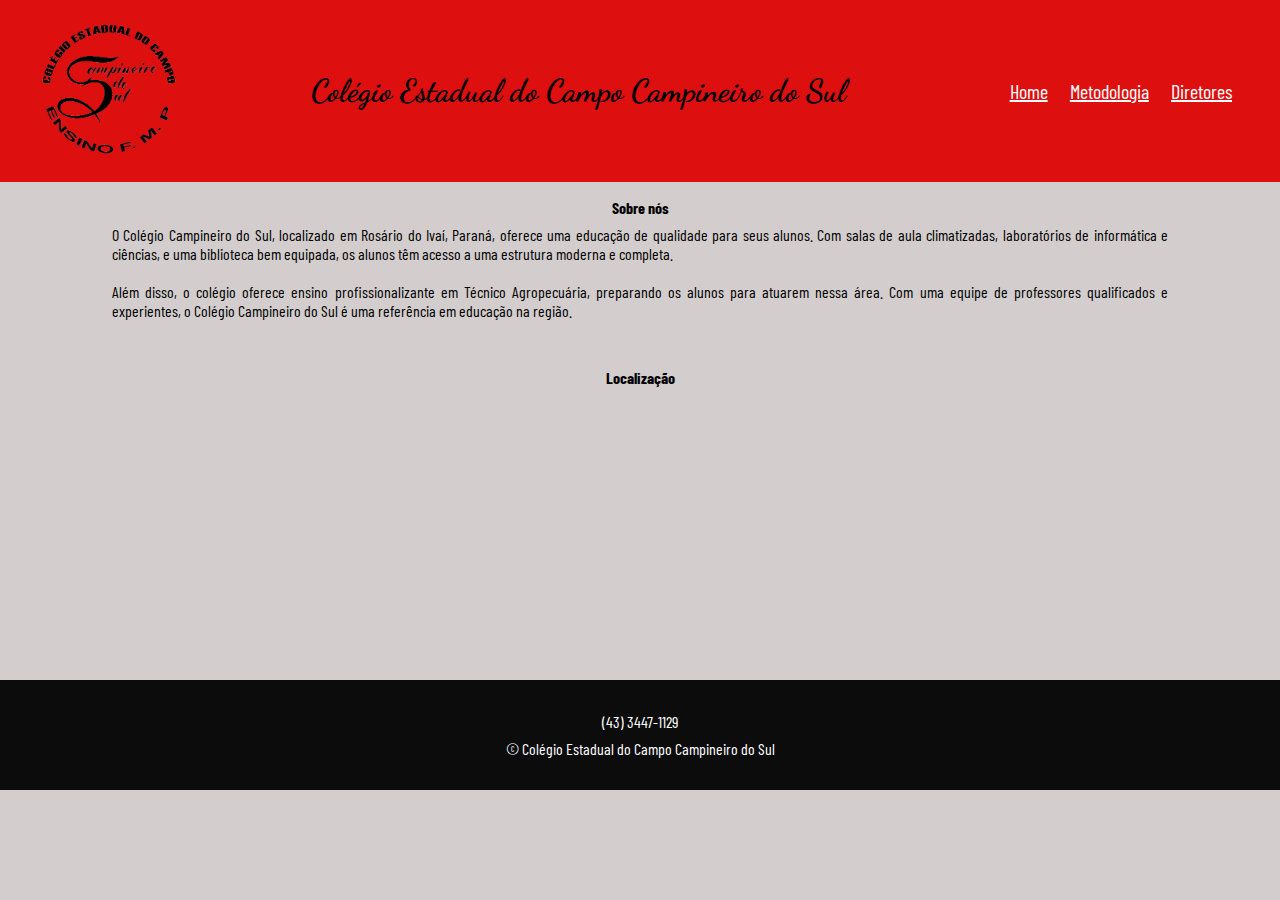
<file: index.html>
<!DOCTYPE html>
<html lang="pt-br">
<head>
    <meta charset="UTF-8">
    <meta http-equiv="X-UA-Compatible" content="IE=edge">
    <meta name="viewport" content="width=device-width, initial-scale=1.0">
    <link rel="stylesheet" href="styles.css">
    <link rel="preconnect" href="https://fonts.googleapis.com">
    <link rel="preconnect" href="https://fonts.gstatic.com" crossorigin>
    <link href="https://fonts.googleapis.com/css2?family=Dancing+Script:wght@700&display=swap" rel="stylesheet">
    <link href="https://fonts.googleapis.com/css2?family=Barlow+Condensed&display=swap" rel="stylesheet">
    <title>Colégio | Home</title>
</head>
<body>
    <header class="cabecalho">
        <img src="imagens/logo.png" alt="Logo colégio de Campineiro" class="logo">
        <h1 class="titulo__cabecalho">Colégio Estadual do Campo Campineiro do Sul</h1>
        <ul class="lista">
            <li class="itens"><a href="index.html" class="links">Home</a></li>
            <li class="itens"><a href="metodologia.html" class="links">Metodologia</a></li>
            <li class="itens"><a href="diretores.html" class="links">Diretores</a></li>
        </ul>
    </header>

    <section class="container">

        <div class="sobre__nos">
            <h2 class="titulo__sobre">
                Sobre nós
            </h2>
            <p class="descricao__sobre-nos">
                O Colégio Campineiro do Sul, localizado em Rosário do Ivaí, Paraná, oferece uma educação de qualidade para seus alunos. Com salas de aula climatizadas, laboratórios de informática e ciências, e uma biblioteca bem equipada, os alunos têm acesso a uma estrutura moderna e completa.
                <br>
                <br>
            </p>
            <p class="descricao__sobre-nos">
                Além disso, o colégio oferece ensino profissionalizante em Técnico Agropecuária, preparando os alunos para atuarem nessa área. Com uma equipe de professores qualificados e experientes, o Colégio Campineiro do Sul é uma referência em educação na região.
            </p>
        </div>

        <div class="localizacao">
            <h2 class="titulo__localizacao">Localização</h2>
            <iframe src="https://www.google.com/maps/embed?pb=!1m18!1m12!1m3!1d3635.4674168845036!2d-51.15190148500758!3d-24.330205484306735!2m3!1f0!2f0!3f0!3m2!1i1024!2i768!4f13.1!3m3!1m2!1s0x94ebe2925f4c9fc7%3A0xe8049caa53d79ae1!2sCol%C3%A9gio%20Estadual%20Do%20Campo%20De%20Campineiro%20Do%20Sul!5e0!3m2!1spt-BR!2sbr!4v1678455305182!5m2!1spt-BR!2sbr" width="95%" height="250px" style="border:0;" allowfullscreen="" loading="lazy" referrerpolicy="no-referrer-when-downgrade"></iframe>
        </div>

    </section>

    <footer class="rodape">
        <p class="contato">(43) 3447-1129</p>
        <p class="copy">&copy Colégio Estadual do Campo Campineiro do Sul</p>
    </footer>
</body>
</html>
</file>
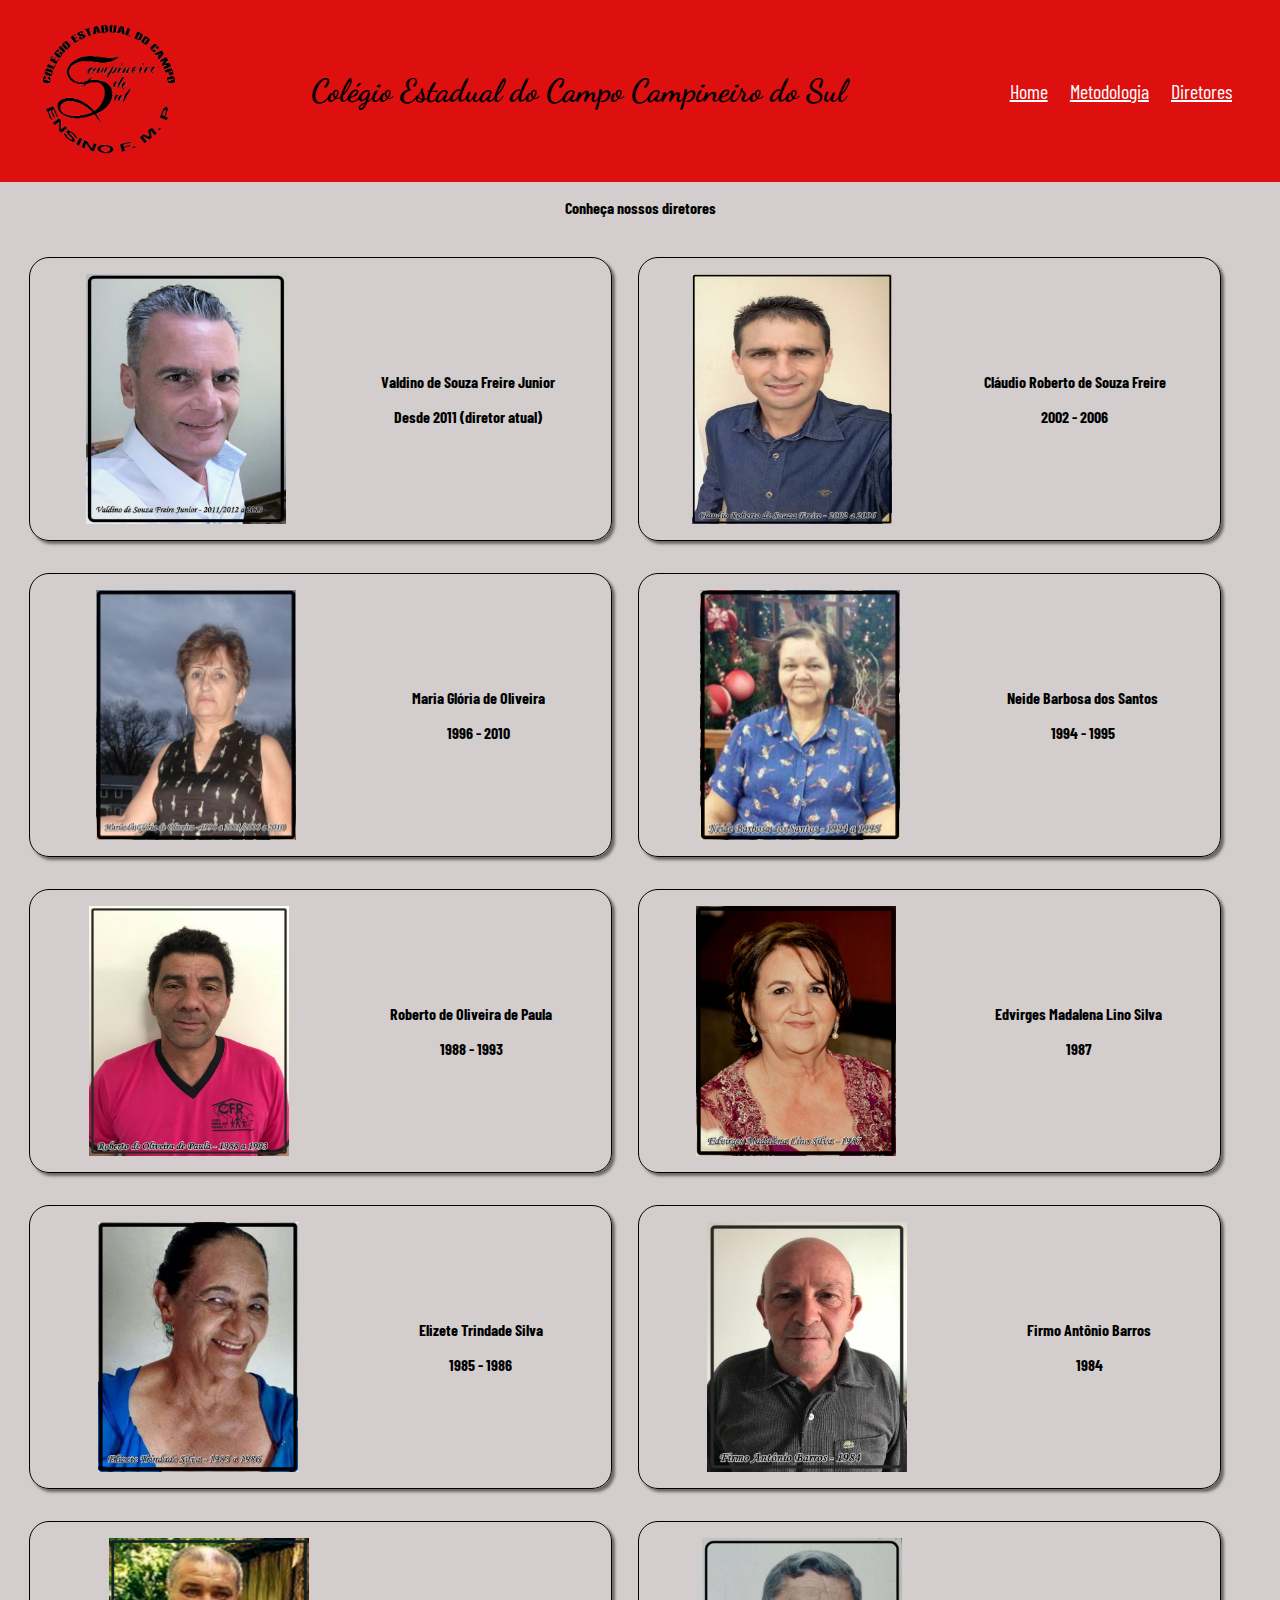
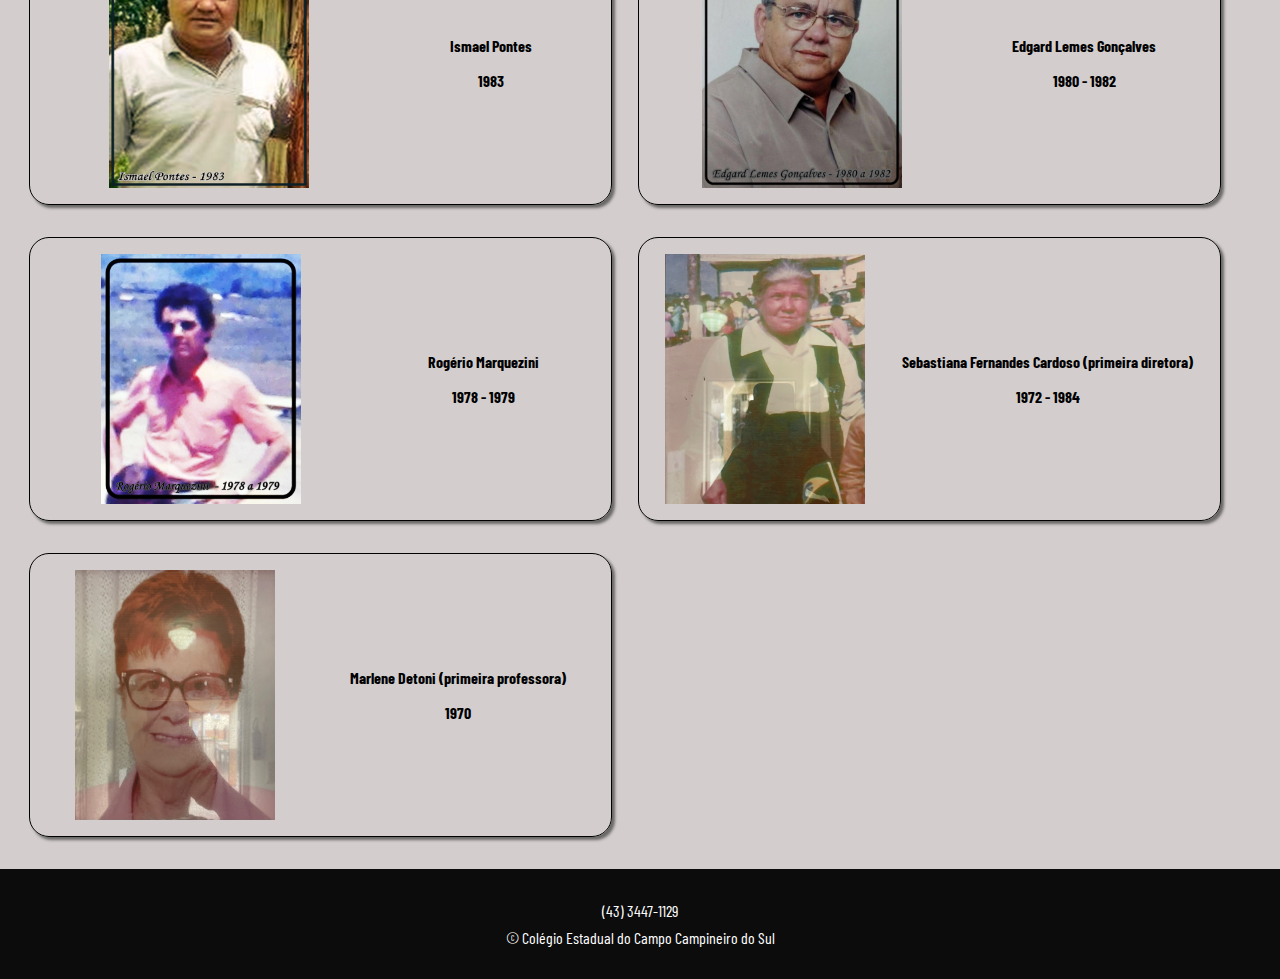
<file: diretores.html>
<!DOCTYPE html>
<html lang="pt-br">
<head>
    <meta charset="UTF-8">
    <meta http-equiv="X-UA-Compatible" content="IE=edge">
    <meta name="viewport" content="width=device-width, initial-scale=1.0">
    <link rel="preconnect" href="https://fonts.googleapis.com">
    <link rel="preconnect" href="https://fonts.gstatic.com" crossorigin>
    <link href="https://fonts.googleapis.com/css2?family=Dancing+Script:wght@700&display=swap" rel="stylesheet">
    <link href="https://fonts.googleapis.com/css2?family=Barlow+Condensed&display=swap" rel="stylesheet">
    <link rel="stylesheet" href="styles.css">
    <title>Colégio | Diretores</title>
</head>
<body>
    <header class="cabecalho">
        <img src="imagens/logo.png" alt="Logo colégio de Campineiro" class="logo">
        <h1 class="titulo__cabecalho">Colégio Estadual do Campo Campineiro do Sul</h1>
        <ul class="lista">
            <li class="itens"><a href="index.html" class="links">Home</a></li>
            <li class="itens"><a href="metodologia.html" class="links">Metodologia</a></li>
            <li class="itens"><a href="diretores.html" class="links">Diretores</a></li>
        </ul>
    </header>

    <h2 class="titulo__diretores">
        Conheça nossos diretores
    </h2>

    <section class="diretores">

        <div class="imagens__diretores diretor__atual">
            <img src="imagens/junior.jpg" alt="" class="img__diretores">
            <div class="descricao__diretor">
                <p class="nome">Valdino de Souza Freire Junior</p>
                <p class="ano">Desde 2011 (diretor atual)</p>
            </div>
        </div>

        
        <div class="imagens__diretores">
            <img src="imagens/claudio.jpg" alt="" class="img__diretores">
            <div class="descricao__diretor">
                <p class="nome">Cláudio Roberto de Souza Freire</p>
                <p class="ano">2002 - 2006</p>
            </div>
        </div>


        <div class="imagens__diretores">
            <img src="imagens/glorinha.jpg" alt="" class="img__diretores">
            <div class="descricao__diretor">
                <p class="nome">Maria Glória de Oliveira</p>
                <p class="ano">1996 - 2010</p>
            </div>
        </div>


        <div class="imagens__diretores">
            <img src="imagens/neide.jpg" alt="" class="img__diretores">
            <div class="descricao__diretor">
                <p class="nome">Neide Barbosa dos Santos</p>
                <p class="ano">1994 - 1995</p>
            </div>
        </div>


        <div class="imagens__diretores">
            <img src="imagens/roberto.jpg" alt="" class="img__diretores">
            <div class="descricao__diretor">
                <p class="nome">Roberto de Oliveira de Paula</p>
                <p class="ano">1988 - 1993</p>
            </div>
        </div>


        <div class="imagens__diretores">
            <img src="imagens/edvirges.jpg" alt="" class="img__diretores">
            <div class="descricao__diretor">
                <p class="nome">Edvirges Madalena Lino Silva</p>
                <p class="ano">1987</p>
            </div>
        </div>


        <div class="imagens__diretores">
            <img src="imagens/elizete.jpg" alt="" class="img__diretores">
            <div class="descricao__diretor">
                <p class="nome">Elizete Trindade Silva</p>
                <p class="ano">1985 - 1986</p>
            </div>
        </div>


        <div class="imagens__diretores">
            <img src="imagens/firmo.jpg" alt="" class="img__diretores">
            <div class="descricao__diretor">
                <p class="nome">Firmo Antônio Barros</p>
                <p class="ano">1984</p>
            </div>
        </div>


        <div class="imagens__diretores">
            <img src="imagens/ismael.jpg" alt="" class="img__diretores">
            <div class="descricao__diretor">
                <p class="nome">Ismael Pontes</p>
                <p class="ano">1983</p>
            </div>
        </div>


        <div class="imagens__diretores">
            <img src="imagens/edgard.jpg" class="img__diretores">
            <div class="descricao__diretor">
                <p class="nome">Edgard Lemes Gonçalves</p>
                <p class="ano">1980 - 1982</p>
            </div>
        </div>


        <div class="imagens__diretores">
            <img src="imagens/rogerio.JPG" alt="" class="img__diretores">
            <div class="descricao__diretor">
                <p class="nome">Rogério Marquezini</p>
                <p class="ano">1978 - 1979</p>
            </div>
        </div>


        <div class="imagens__diretores">
            <img src="imagens/sebastiana.jpeg" alt="Foto da primeira diretora Sebastiana" class="img__diretores">
            <div class="descricao__diretor">
                <p class="nome">Sebastiana Fernandes Cardoso (primeira diretora)</p>
                <p class="ano">1972 - 1984</p>
            </div>
        </div>


        <div class="imagens__diretores">
            <img src="imagens/marlene.jpeg" alt="Foto da professora Marlene" class="img__diretores">
            <div class="descricao__diretor">
                <p class="nome">Marlene Detoni (primeira professora)</p>
                <p class="ano">1970</p>
            </div>
        </div>
        
    </section>
    
    <footer class="rodape">
        <p class="contato">(43) 3447-1129</p>
        <p class="copy">&copy Colégio Estadual do Campo Campineiro do Sul</p>
    </footer>

</body>
</html>
</file>
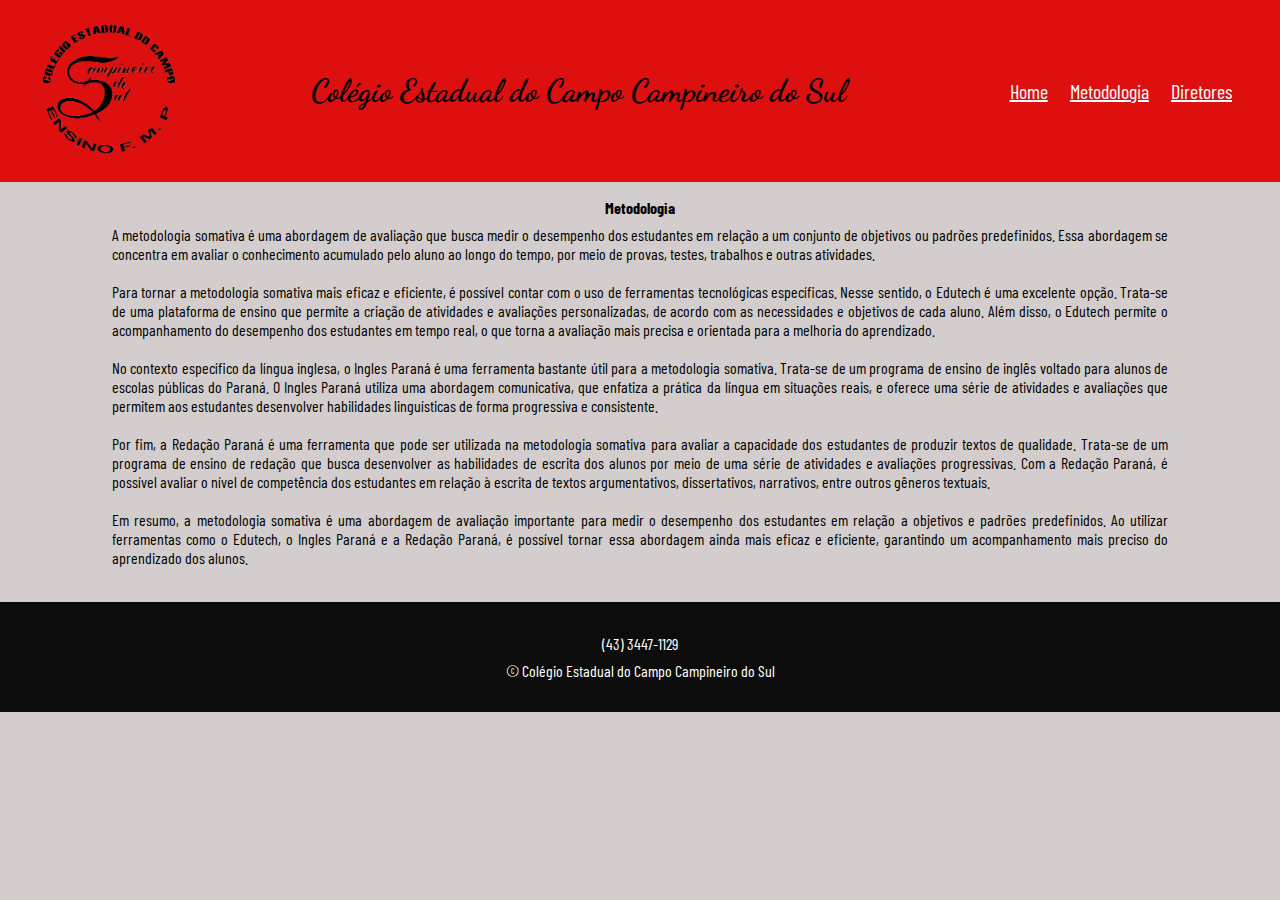
<file: metodologia.html>
<!DOCTYPE html>
<html lang="pt-br">
<head>
    <meta charset="UTF-8">
    <meta http-equiv="X-UA-Compatible" content="IE=edge">
    <meta name="viewport" content="width=device-width, initial-scale=1.0">
    <link rel="preconnect" href="https://fonts.googleapis.com">
    <link rel="preconnect" href="https://fonts.gstatic.com" crossorigin>
    <link href="https://fonts.googleapis.com/css2?family=Dancing+Script:wght@700&display=swap" rel="stylesheet">
    <link href="https://fonts.googleapis.com/css2?family=Barlow+Condensed&display=swap" rel="stylesheet">
    <link rel="stylesheet" href="styles.css">
    <title>Colégio | Metodologia</title>
</head>
<body>
    <header class="cabecalho">
        <img src="imagens/logo.png" alt="Logo colégio de Campineiro" class="logo">
        <h1 class="titulo__cabecalho">Colégio Estadual do Campo Campineiro do Sul</h1>
        <ul class="lista">
            <li class="itens"><a href="index.html" class="links">Home</a></li>
            <li class="itens"><a href="metodologia.html" class="links">Metodologia</a></li>
            <li class="itens"><a href="diretores.html" class="links">Diretores</a></li>
        </ul>
    </header>

    <div class="metodologia">
        <h2 class="titulo__metodologia">
            Metodologia
        </h2>
        <p class="descricao__metodologia">
            A metodologia somativa é uma abordagem de avaliação que busca medir o desempenho dos estudantes em relação a um conjunto de objetivos ou padrões predefinidos. Essa abordagem se concentra em avaliar o conhecimento acumulado pelo aluno ao longo do tempo, por meio de provas, testes, trabalhos e outras atividades.
            <br>
            <br>
        </p>
        <p class="descricao__metodologia">
            Para tornar a metodologia somativa mais eficaz e eficiente, é possível contar com o uso de ferramentas tecnológicas específicas. Nesse sentido, o Edutech é uma excelente opção. Trata-se de uma plataforma de ensino que permite a criação de atividades e avaliações personalizadas, de acordo com as necessidades e objetivos de cada aluno. Além disso, o Edutech permite o acompanhamento do desempenho dos estudantes em tempo real, o que torna a avaliação mais precisa e orientada para a melhoria do aprendizado.
            <br>
            <br>
        </p>
        <p class="descricao__metodologia">
            No contexto específico da língua inglesa, o Ingles Paraná é uma ferramenta bastante útil para a metodologia somativa. Trata-se de um programa de ensino de inglês voltado para alunos de escolas públicas do Paraná. O Ingles Paraná utiliza uma abordagem comunicativa, que enfatiza a prática da língua em situações reais, e oferece uma série de atividades e avaliações que permitem aos estudantes desenvolver habilidades linguísticas de forma progressiva e consistente.
            <br>
            <br>
        </p>
        <p class="descricao__metodologia">
            Por fim, a Redação Paraná é uma ferramenta que pode ser utilizada na metodologia somativa para avaliar a capacidade dos estudantes de produzir textos de qualidade. Trata-se de um programa de ensino de redação que busca desenvolver as habilidades de escrita dos alunos por meio de uma série de atividades e avaliações progressivas. Com a Redação Paraná, é possível avaliar o nível de competência dos estudantes em relação à escrita de textos argumentativos, dissertativos, narrativos, entre outros gêneros textuais.
            <br>
            <br>
        </p>
        <p class="descricao__metodologia">
            Em resumo, a metodologia somativa é uma abordagem de avaliação importante para medir o desempenho dos estudantes em relação a objetivos e padrões predefinidos. Ao utilizar ferramentas como o Edutech, o Ingles Paraná e a Redação Paraná, é possível tornar essa abordagem ainda mais eficaz e eficiente, garantindo um acompanhamento mais preciso do aprendizado dos alunos.
            <br>
            <br>
        </p>
    </div>

    <footer class="rodape">
        <p class="contato">(43) 3447-1129</p>
        <p class="copy">&copy Colégio Estadual do Campo Campineiro do Sul</p>
    </footer>
    
</body>
</html>
</file>
<file: styles.css>
* {
    margin: 0;
    padding: 0;
    font-family: 'Barlow Condensed', sans-serif;
    font-size: 16px;
}

body {
    background-color: rgb(211, 206, 205);
}

.cabecalho {
    display: block;
    text-align: center;
    padding: 0.2em;
    background-color: rgb(221, 15, 15);
}

.titulo__cabecalho {
    font-size: 20px;
    text-align: center;
    font-weight: 700;
    font-family: 'Dancing Script', cursive;
}

.titulo__sobre {
    margin-bottom: 0.5em;
}

.lista {
    text-align: center;
    margin: 1em;
}

.itens {
    display: inline;
    color: #ffffff;
    text-align: center;
    margin-left: 1.2em;
}

.links {
    color: #ffffff;
}

.container {
    text-align: center;
    padding: 1em;
    margin-bottom: 1em;
}

.localizacao {
    margin-top: 3em;
}

.titulo__localizacao {
    margin-bottom: 0.5em;
}

.rodape {
    display: flex;
    flex-direction: column;
    padding: 2em;
    text-align: center;
    background-color: rgb(12, 12, 12);
    color: #ffffff;
}

.contato {
    margin-bottom: 0.5em;
}

.metodologia {
    text-align: center;
    padding: 1em;
}

.descricao__metodologia {
    text-align: justify;
}

.titulo__metodologia {
    margin-bottom: 0.5em;
}

.descricao__sobre-nos {
    text-align: justify;
}

.img__diretores {
    width: 200px;
    height: 250px;
}

.diretores {
    text-align: center;
}

.imagens__diretores {
    margin-bottom: 3em;
    display: flex;
    align-items: center;
    justify-content: space-around;
    padding: 1em;
    border: 1px solid rgb(0, 0, 0);
    box-shadow: 3px 3px 3px rgba(0, 0, 0, 0.5);
    border-radius: 20px;
    width: 90%;
}

.descricao__diretor {
    margin-left: 1em;
    font-weight: 700;
}

.titulo__diretores {
    margin-top: 1em;
    margin-bottom: 0.5em;
    text-align: center;
}

.nome {
    margin-bottom: 1em;
}

.logo {
    width: 150px;
}

.titulo__cabecalho {
    display: none;
}

@media screen and  (min-width: 1000px) {
    .cabecalho {
        display: flex;
        justify-content: space-between;
        align-items: center;
        padding: 1em 2em;
    }

    .titulo__cabecalho {
        font-size: 32px;
    }

    .links {
        font-size: 20px;
    }

    .links:hover {
        color: orange;
    }

    .descricao__sobre-nos {
        padding: 0 6em;
    }

    iframe {
        width: 83%;
    }

    .descricao__metodologia {
        padding: 0 6em;
    }

    .imagens__diretores {
        width: 44%;
        margin: 1em 0.8em;
    }

    .diretores {
        display: flex;
        flex-wrap: wrap;
        padding: 1em;
    }

    .logo {
        width: 150px;
    }

    .titulo__cabecalho {
        display: block;
    }

}
</file>
